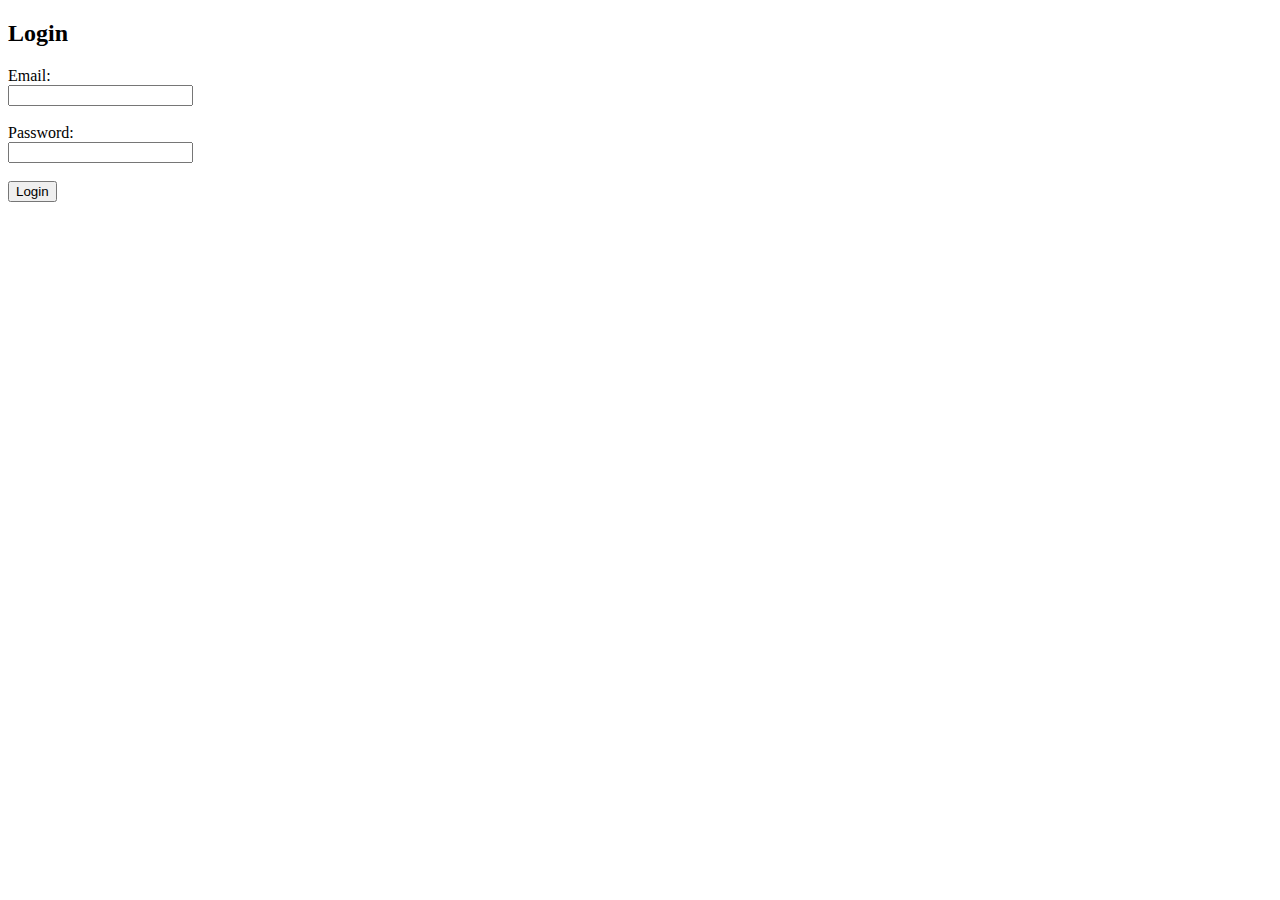
<file: login.html>
<!DOCTYPE html>
<html lang="en">
<head>
    <meta charset="UTF-8">
    <meta name="viewport" content="width=device-width, initial-scale=1.0">
    <title>Login</title>
</head>
<body>
    <h2>Login</h2>
    <form action="login.php" method="POST">
        <label for="email">Email:</label><br>
        <input type="email" id="email" name="email" required><br><br>
        
        <label for="password">Password:</label><br>
        <input type="password" id="password" name="password" required><br><br>
        
        <input type="submit" value="Login">
    </form>
</body>
</html>
</file>
